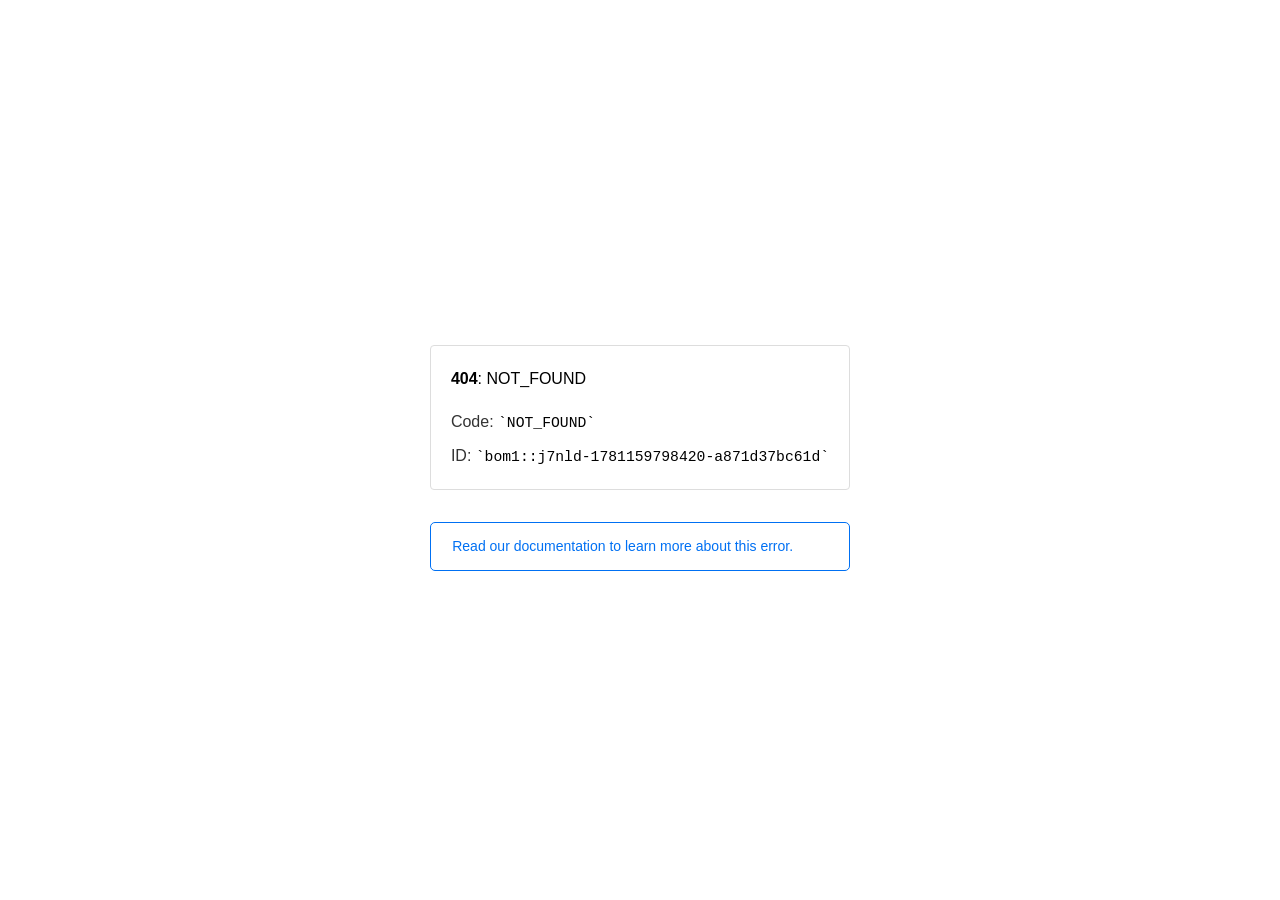
<file: fonts/fa-duotone-900.html>
<!doctype html><html lang=en><meta charset=utf-8><meta name=viewport content="width=device-width,initial-scale=1"><meta name=theme-color content=#000><title>404: NOT_FOUND</title><style>html{font-size:62.5%;box-sizing:border-box;height:-webkit-fill-available}*,::after,::before{box-sizing:inherit}body{font-family:sf pro text,sf pro icons,helvetica neue,helvetica,arial,sans-serif;font-size:1.6rem;line-height:1.65;word-break:break-word;font-kerning:auto;font-variant:normal;-webkit-font-smoothing:antialiased;-moz-osx-font-smoothing:grayscale;text-rendering:optimizeLegibility;hyphens:auto;height:100vh;height:-webkit-fill-available;max-height:100vh;max-height:-webkit-fill-available;margin:0}::selection{background:#79ffe1}::-moz-selection{background:#79ffe1}a{cursor:pointer;color:#0070f3;text-decoration:none;transition:all .2s ease;border-bottom:1px solid #0000}a:hover{border-bottom:1px solid #0070f3}ul{padding:0;margin-left:1.5em;list-style-type:none}li{margin-bottom:10px}ul li:before{content:'\02013'}li:before{display:inline-block;color:#ccc;position:absolute;margin-left:-18px;transition:color .2s ease}code{font-family:Menlo,Monaco,Lucida Console,Liberation Mono,DejaVu Sans Mono,Bitstream Vera Sans Mono,Courier New,monospace,serif;font-size:.92em}code:after,code:before{content:'`'}.container{display:flex;justify-content:center;flex-direction:column;min-height:100%}main{max-width:80rem;padding:4rem 6rem;margin:auto}ul{margin-bottom:32px}.error-title{font-size:2rem;padding-left:22px;line-height:1.5;margin-bottom:24px}.error-title-guilty{border-left:2px solid #ed367f}.error-title-innocent{border-left:2px solid #59b89c}@media(max-width:500px){.owner-error{display:none}}main p{color:#333}.devinfo-container{border:1px solid #ddd;border-radius:4px;padding:2rem;display:flex;flex-direction:column;margin-bottom:32px}.error-code{margin:0;font-size:1.6rem;color:#000;margin-bottom:1.6rem}.devinfo-line{color:#333}.devinfo-line code,code,li{color:#000}.devinfo-line:not(:last-child){margin-bottom:8px}.docs-link,.contact-link{font-weight:500}header,footer,footer a{display:flex;justify-content:center;align-items:center}header,footer{min-height:100px;height:100px}header{border-bottom:1px solid #eaeaea}header h1{font-size:1.8rem;margin:0;font-weight:500}header p{font-size:1.3rem;margin:0;font-weight:500}.header-item{display:flex;padding:0 2rem;margin:2rem 0;text-decoration:line-through;color:#999}.header-item.active{color:#ff0080;text-decoration:none}.header-item.first{border-right:1px solid #eaeaea}.header-item-content{display:flex;flex-direction:column}.header-item-icon{margin-right:1rem;margin-top:.6rem}footer{border-top:1px solid #eaeaea}footer a{color:#000}footer a:hover{border-bottom-color:#0000}footer svg{margin-left:.8rem}.note{padding:8pt 16pt;border-radius:5px;border:1px solid #0070f3;font-size:14px;line-height:1.8;color:#0070f3}@media(max-width:500px){.devinfo-container .devinfo-line code{margin-top:.4rem}.devinfo-container .devinfo-line:not(:last-child){margin-bottom:1.6rem}.devinfo-container{margin-bottom:0}header{flex-direction:column;height:auto;min-height:auto;align-items:flex-start}.header-item.first{border-right:none;margin-bottom:0}main{padding:1rem 2rem}body{font-size:1.4rem;line-height:1.55}footer{display:none}.note{margin-top:16px}}</style><div class=container><main><p class=devinfo-container><span class=error-code><strong>404</strong>: NOT_FOUND</span>
<span class=devinfo-line>Code: <code>NOT_FOUND</code></span>
<span class=devinfo-line>ID: <code>bom1::j7nld-1781159798420-a871d37bc61d</code></p><a href=https://vercel.com/docs/errors/NOT_FOUND class=owner-error><div class=note>Read our documentation to learn more about this error.</div></a></main></div>
</file>
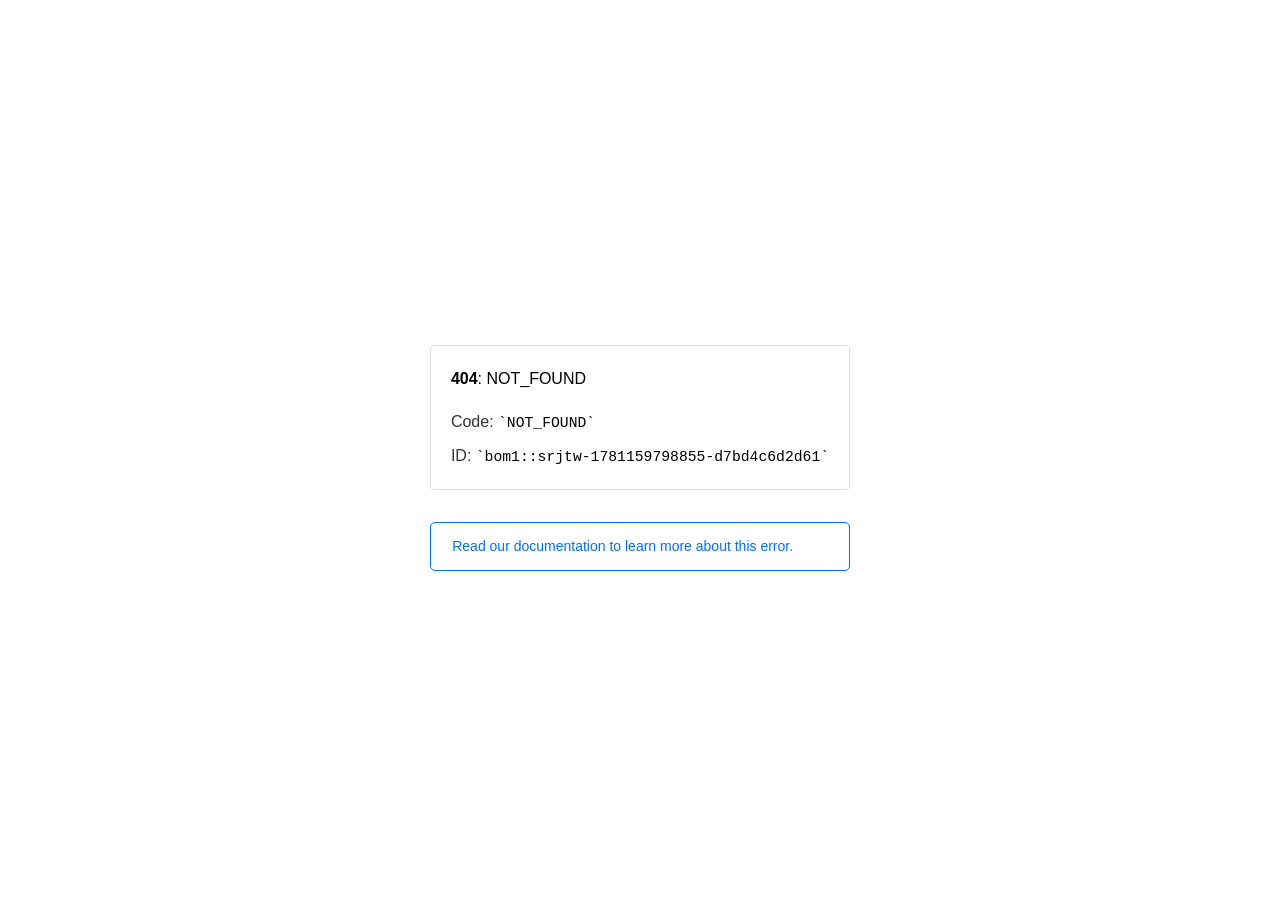
<file: fonts/fa-duotone-901.html>
<!doctype html><html lang=en><meta charset=utf-8><meta name=viewport content="width=device-width,initial-scale=1"><meta name=theme-color content=#000><title>404: NOT_FOUND</title><style>html{font-size:62.5%;box-sizing:border-box;height:-webkit-fill-available}*,::after,::before{box-sizing:inherit}body{font-family:sf pro text,sf pro icons,helvetica neue,helvetica,arial,sans-serif;font-size:1.6rem;line-height:1.65;word-break:break-word;font-kerning:auto;font-variant:normal;-webkit-font-smoothing:antialiased;-moz-osx-font-smoothing:grayscale;text-rendering:optimizeLegibility;hyphens:auto;height:100vh;height:-webkit-fill-available;max-height:100vh;max-height:-webkit-fill-available;margin:0}::selection{background:#79ffe1}::-moz-selection{background:#79ffe1}a{cursor:pointer;color:#0070f3;text-decoration:none;transition:all .2s ease;border-bottom:1px solid #0000}a:hover{border-bottom:1px solid #0070f3}ul{padding:0;margin-left:1.5em;list-style-type:none}li{margin-bottom:10px}ul li:before{content:'\02013'}li:before{display:inline-block;color:#ccc;position:absolute;margin-left:-18px;transition:color .2s ease}code{font-family:Menlo,Monaco,Lucida Console,Liberation Mono,DejaVu Sans Mono,Bitstream Vera Sans Mono,Courier New,monospace,serif;font-size:.92em}code:after,code:before{content:'`'}.container{display:flex;justify-content:center;flex-direction:column;min-height:100%}main{max-width:80rem;padding:4rem 6rem;margin:auto}ul{margin-bottom:32px}.error-title{font-size:2rem;padding-left:22px;line-height:1.5;margin-bottom:24px}.error-title-guilty{border-left:2px solid #ed367f}.error-title-innocent{border-left:2px solid #59b89c}@media(max-width:500px){.owner-error{display:none}}main p{color:#333}.devinfo-container{border:1px solid #ddd;border-radius:4px;padding:2rem;display:flex;flex-direction:column;margin-bottom:32px}.error-code{margin:0;font-size:1.6rem;color:#000;margin-bottom:1.6rem}.devinfo-line{color:#333}.devinfo-line code,code,li{color:#000}.devinfo-line:not(:last-child){margin-bottom:8px}.docs-link,.contact-link{font-weight:500}header,footer,footer a{display:flex;justify-content:center;align-items:center}header,footer{min-height:100px;height:100px}header{border-bottom:1px solid #eaeaea}header h1{font-size:1.8rem;margin:0;font-weight:500}header p{font-size:1.3rem;margin:0;font-weight:500}.header-item{display:flex;padding:0 2rem;margin:2rem 0;text-decoration:line-through;color:#999}.header-item.active{color:#ff0080;text-decoration:none}.header-item.first{border-right:1px solid #eaeaea}.header-item-content{display:flex;flex-direction:column}.header-item-icon{margin-right:1rem;margin-top:.6rem}footer{border-top:1px solid #eaeaea}footer a{color:#000}footer a:hover{border-bottom-color:#0000}footer svg{margin-left:.8rem}.note{padding:8pt 16pt;border-radius:5px;border:1px solid #0070f3;font-size:14px;line-height:1.8;color:#0070f3}@media(max-width:500px){.devinfo-container .devinfo-line code{margin-top:.4rem}.devinfo-container .devinfo-line:not(:last-child){margin-bottom:1.6rem}.devinfo-container{margin-bottom:0}header{flex-direction:column;height:auto;min-height:auto;align-items:flex-start}.header-item.first{border-right:none;margin-bottom:0}main{padding:1rem 2rem}body{font-size:1.4rem;line-height:1.55}footer{display:none}.note{margin-top:16px}}</style><div class=container><main><p class=devinfo-container><span class=error-code><strong>404</strong>: NOT_FOUND</span>
<span class=devinfo-line>Code: <code>NOT_FOUND</code></span>
<span class=devinfo-line>ID: <code>bom1::srjtw-1781159798855-d7bd4c6d2d61</code></p><a href=https://vercel.com/docs/errors/NOT_FOUND class=owner-error><div class=note>Read our documentation to learn more about this error.</div></a></main></div>
</file>
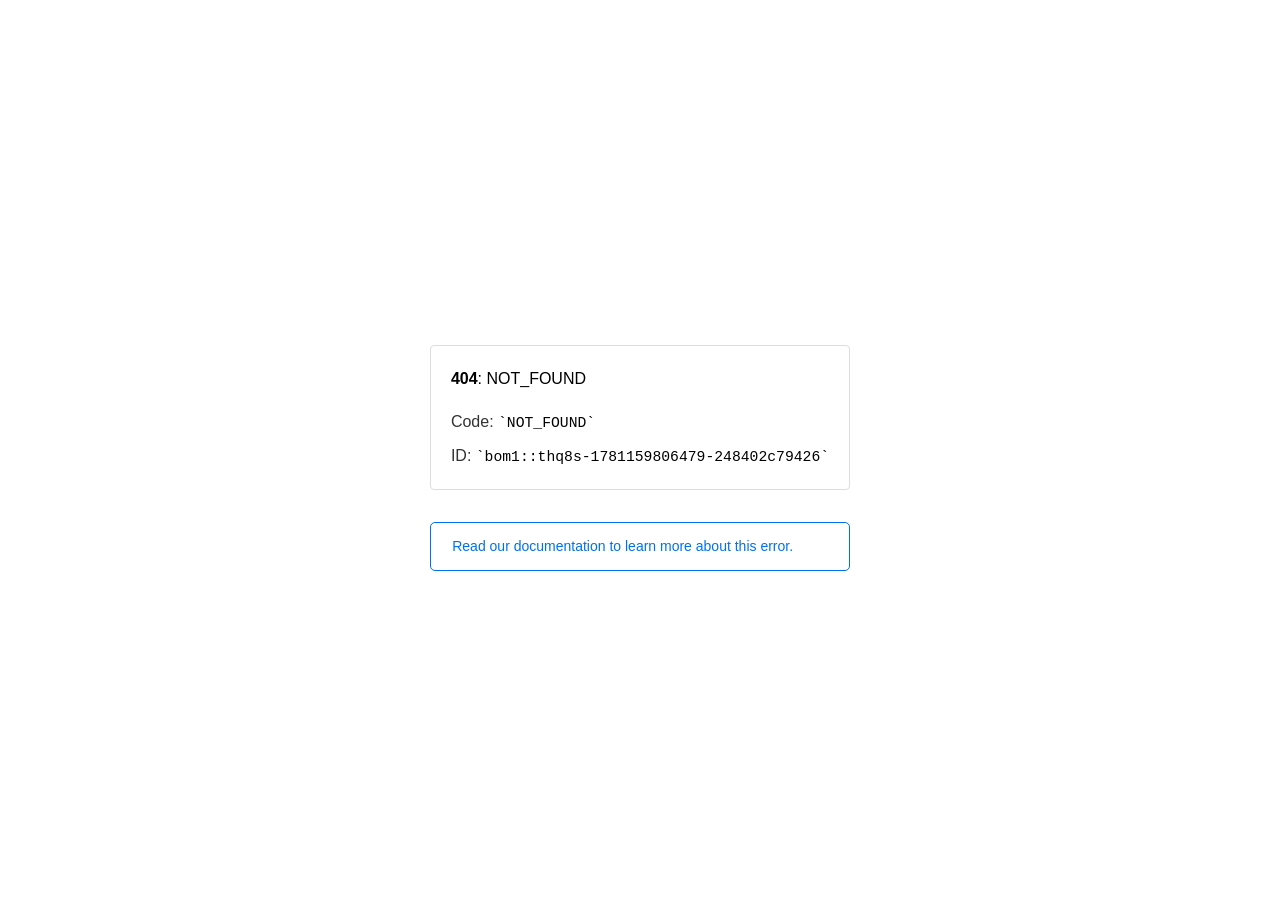
<file: images/skills_shape.html>
<!doctype html><html lang=en><meta charset=utf-8><meta name=viewport content="width=device-width,initial-scale=1"><meta name=theme-color content=#000><title>404: NOT_FOUND</title><style>html{font-size:62.5%;box-sizing:border-box;height:-webkit-fill-available}*,::after,::before{box-sizing:inherit}body{font-family:sf pro text,sf pro icons,helvetica neue,helvetica,arial,sans-serif;font-size:1.6rem;line-height:1.65;word-break:break-word;font-kerning:auto;font-variant:normal;-webkit-font-smoothing:antialiased;-moz-osx-font-smoothing:grayscale;text-rendering:optimizeLegibility;hyphens:auto;height:100vh;height:-webkit-fill-available;max-height:100vh;max-height:-webkit-fill-available;margin:0}::selection{background:#79ffe1}::-moz-selection{background:#79ffe1}a{cursor:pointer;color:#0070f3;text-decoration:none;transition:all .2s ease;border-bottom:1px solid #0000}a:hover{border-bottom:1px solid #0070f3}ul{padding:0;margin-left:1.5em;list-style-type:none}li{margin-bottom:10px}ul li:before{content:'\02013'}li:before{display:inline-block;color:#ccc;position:absolute;margin-left:-18px;transition:color .2s ease}code{font-family:Menlo,Monaco,Lucida Console,Liberation Mono,DejaVu Sans Mono,Bitstream Vera Sans Mono,Courier New,monospace,serif;font-size:.92em}code:after,code:before{content:'`'}.container{display:flex;justify-content:center;flex-direction:column;min-height:100%}main{max-width:80rem;padding:4rem 6rem;margin:auto}ul{margin-bottom:32px}.error-title{font-size:2rem;padding-left:22px;line-height:1.5;margin-bottom:24px}.error-title-guilty{border-left:2px solid #ed367f}.error-title-innocent{border-left:2px solid #59b89c}@media(max-width:500px){.owner-error{display:none}}main p{color:#333}.devinfo-container{border:1px solid #ddd;border-radius:4px;padding:2rem;display:flex;flex-direction:column;margin-bottom:32px}.error-code{margin:0;font-size:1.6rem;color:#000;margin-bottom:1.6rem}.devinfo-line{color:#333}.devinfo-line code,code,li{color:#000}.devinfo-line:not(:last-child){margin-bottom:8px}.docs-link,.contact-link{font-weight:500}header,footer,footer a{display:flex;justify-content:center;align-items:center}header,footer{min-height:100px;height:100px}header{border-bottom:1px solid #eaeaea}header h1{font-size:1.8rem;margin:0;font-weight:500}header p{font-size:1.3rem;margin:0;font-weight:500}.header-item{display:flex;padding:0 2rem;margin:2rem 0;text-decoration:line-through;color:#999}.header-item.active{color:#ff0080;text-decoration:none}.header-item.first{border-right:1px solid #eaeaea}.header-item-content{display:flex;flex-direction:column}.header-item-icon{margin-right:1rem;margin-top:.6rem}footer{border-top:1px solid #eaeaea}footer a{color:#000}footer a:hover{border-bottom-color:#0000}footer svg{margin-left:.8rem}.note{padding:8pt 16pt;border-radius:5px;border:1px solid #0070f3;font-size:14px;line-height:1.8;color:#0070f3}@media(max-width:500px){.devinfo-container .devinfo-line code{margin-top:.4rem}.devinfo-container .devinfo-line:not(:last-child){margin-bottom:1.6rem}.devinfo-container{margin-bottom:0}header{flex-direction:column;height:auto;min-height:auto;align-items:flex-start}.header-item.first{border-right:none;margin-bottom:0}main{padding:1rem 2rem}body{font-size:1.4rem;line-height:1.55}footer{display:none}.note{margin-top:16px}}</style><div class=container><main><p class=devinfo-container><span class=error-code><strong>404</strong>: NOT_FOUND</span>
<span class=devinfo-line>Code: <code>NOT_FOUND</code></span>
<span class=devinfo-line>ID: <code>bom1::thq8s-1781159806479-248402c79426</code></p><a href=https://vercel.com/docs/errors/NOT_FOUND class=owner-error><div class=note>Read our documentation to learn more about this error.</div></a></main></div>
</file>
